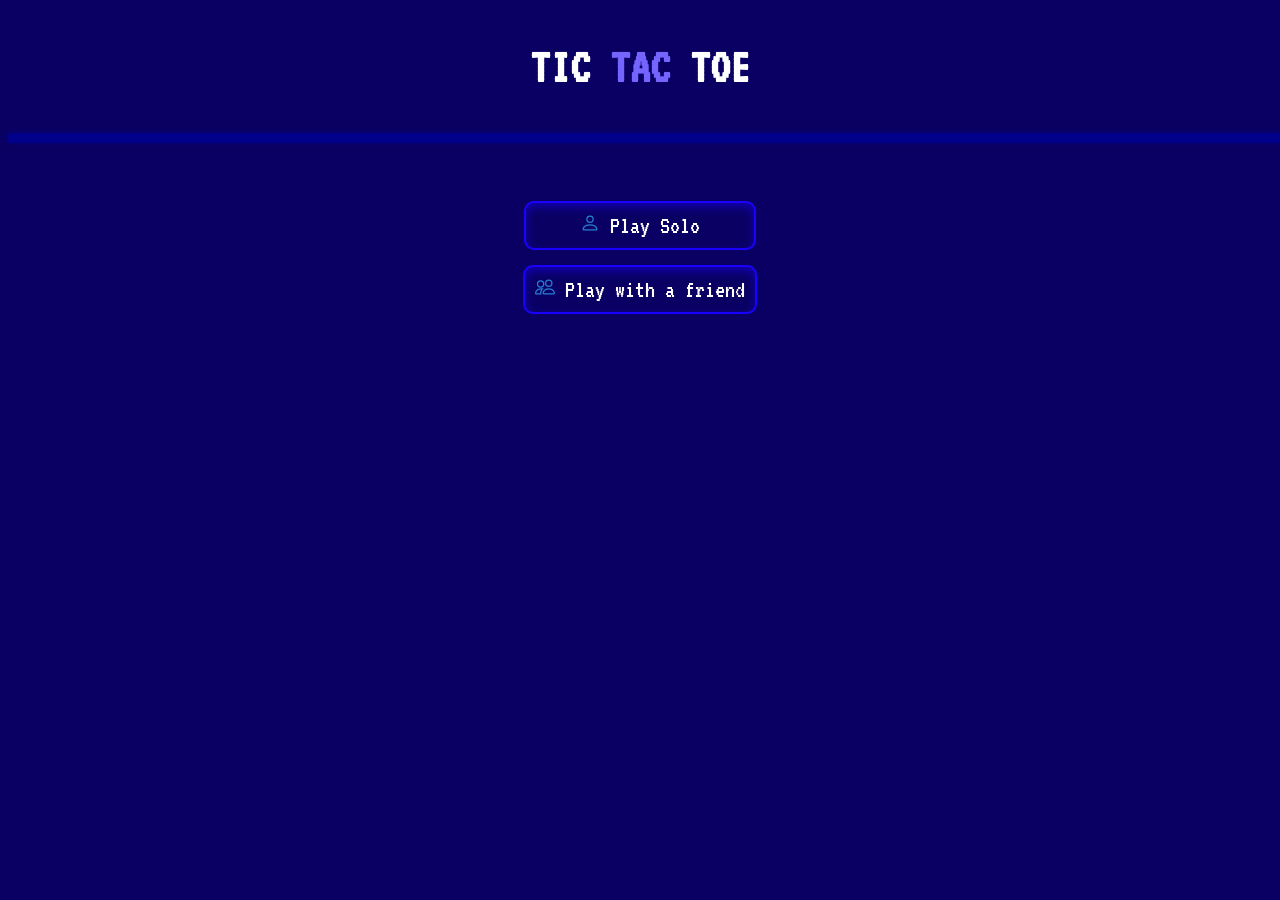
<file: index.html>
<!DOCTYPE html>
<html lang="en">
<head>
    <meta charset="UTF-8">
    <meta name="viewport" content="width=device-width, initial-scale=1.0">
    <title>Tic-Tac-Toe</title>

    <meta property="og:title" content="Tic-Tac-Toe">
    <meta property="og:description" content="Tic-Tac-Toe game made by Ranajit Mitra">
    <meta property="og:image" content="https://ranajit08.github.io/tic-tac-toe/assets/images/og.png">
    <meta property="og:url" content="https://ranajit08.github.io/tic-tac-toe/">
    <meta property="og:type" content="website">
    <meta property="og:image:width" content="985">
    <meta property="og:image:height" content="630">

    <link rel="stylesheet" href="css/style.css">
    <link rel="shortcut icon" href="assets/images/icons8-tic-tac-toe-32.png" type="image/x-icon">
    
</head>
<body>
    <h1>TIC <span id="hs">TAC</span> TOE</h1>
    <hr>
    <div id="mode-selector">
        <div class="m" id="b1">
            <img src="assets/images/person.svg" alt="single person">
            <a href="pages/bot-mode.html">Play Solo</a>
        </div>
        <div class="m" id="b2">
            <img src="assets/images/people.svg" alt="peoples">
            <a href="pages/fr-input.html">Play with a friend</a>
        </div>
    </div>
</body>
</html>
</file>
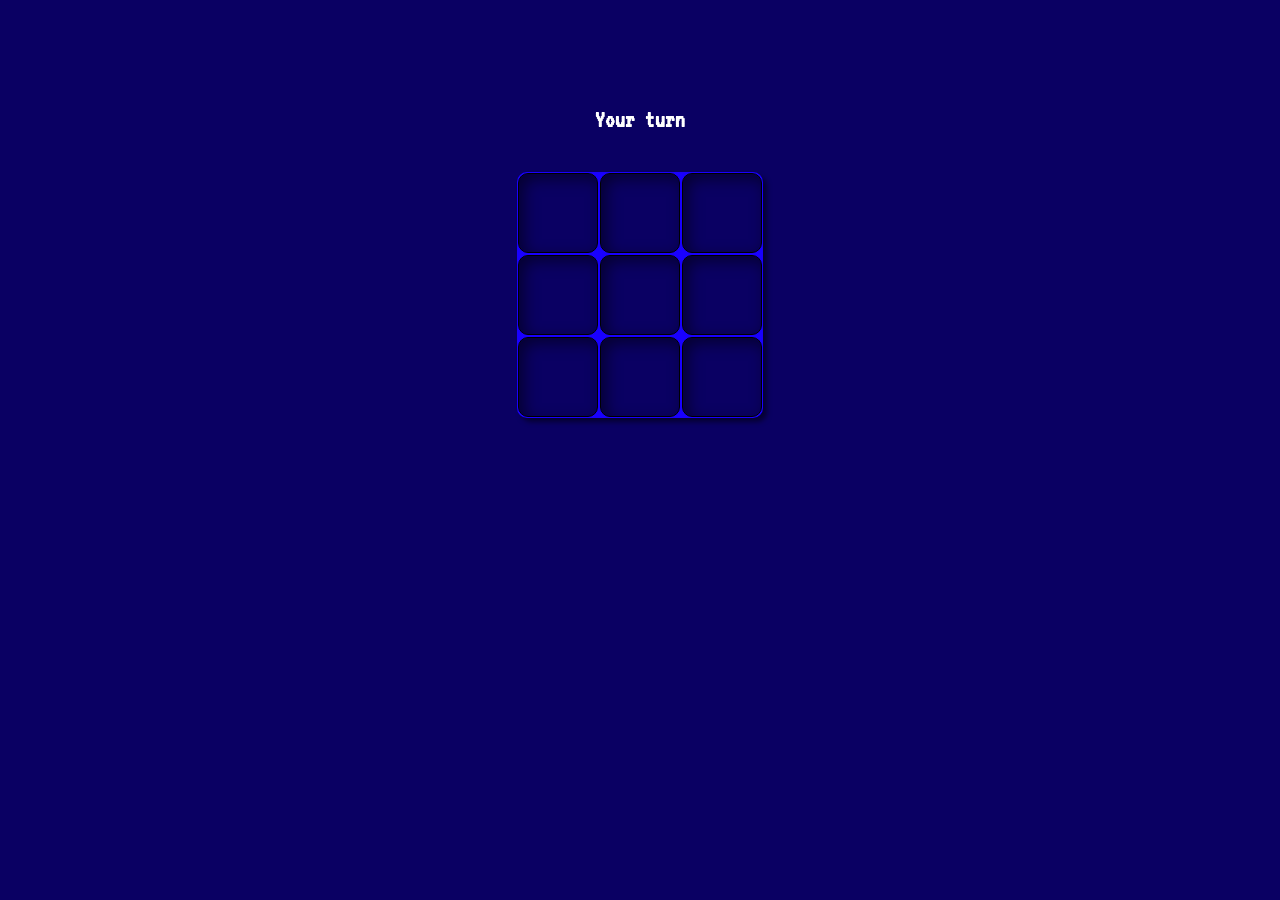
<file: pages/bot-board.html>
<!DOCTYPE html>
<html lang="en">
<head>
    <link rel="icon" href="../assets/images/icons8-tic-tac-toe-32.png"> 
    <link rel="stylesheet" href="../css/style.css">
    <meta charset="UTF-8">
    <meta name="viewport" content="width=device-width, initial-scale=1.0">
    <title>Tic-Tac-Toe</title>
</head>
<body>
    <div id="board">
        <h2></h2>
        <table>
            <tr>
                <td><input type="button" class="i" id="1" value=""></td>
                <td><input type="button" class="i" id="2" value=""></td>
                <td><input type="button" class="i" id="3" value=""></td>
            </tr>
            <tr>
                <td><input type="button" class="i" id="4" value=""></td>
                <td><input type="button" class="i" id="5" value=""></td>
                <td><input type="button" class="i" id="6" value=""></td>
            </tr>
            <tr>
                <td><input type="button" class="i" id="7" value=""></td>
                <td><input type="button" class="i" id="8" value=""></td>
                <td><input type="button" class="i" id="9" value=""></td>
            </tr>
        </table>
        <dialog id="w">
            <p id="h"></p>
            <input type="button" id="restart" value="Restart">
            <input type="button" id="back" value="Back">
        </dialog>
    </div>
    <div id="overlay"></div>
    <script src="../js/board.js"></script>
</body>
</html>
</file>
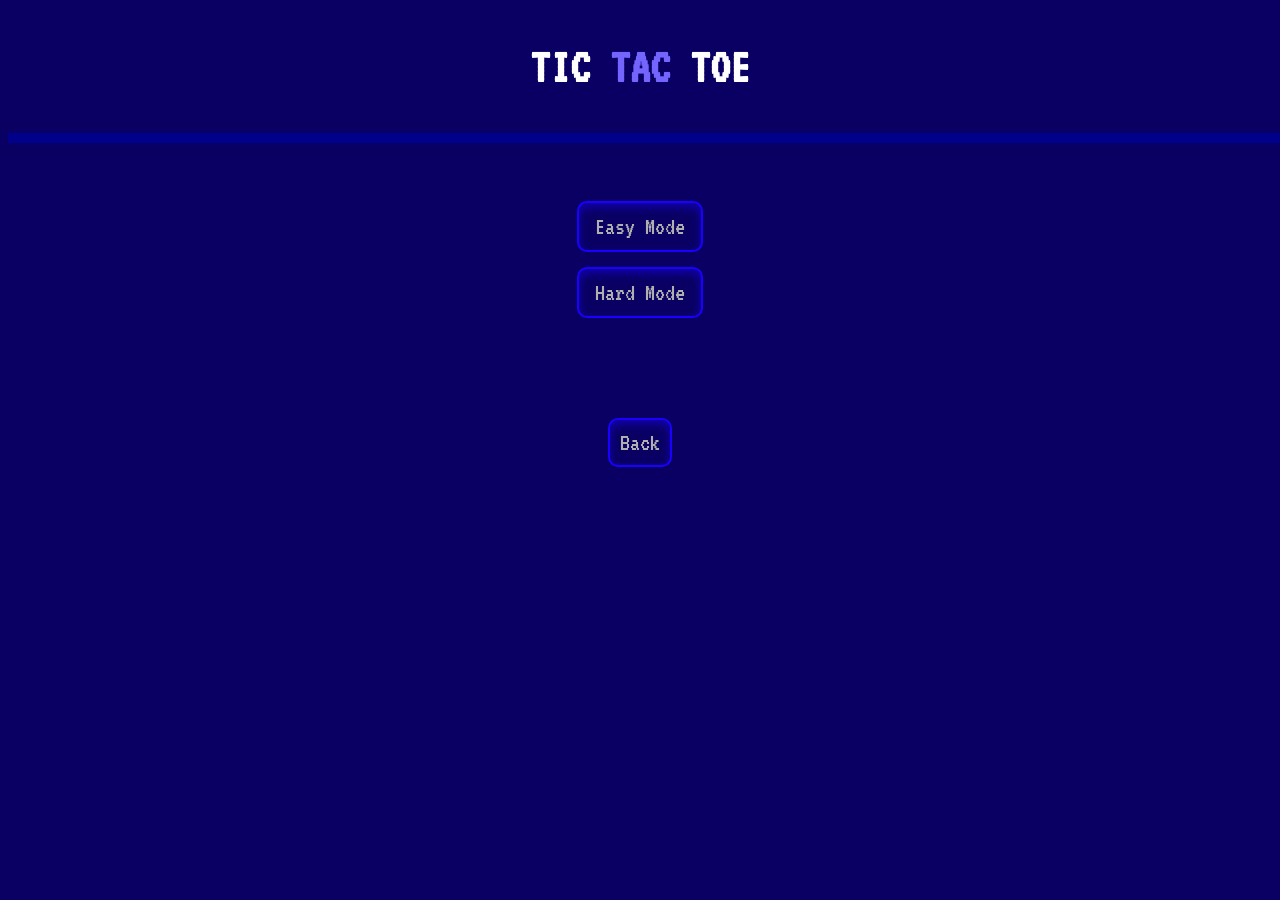
<file: pages/bot-mode.html>
<!DOCTYPE html>
<html lang="en">
<head>
    <link rel="stylesheet" href="../css/style.css">
    <link rel="shortcut icon" href="../assets/images/icons8-tic-tac-toe-32.png" type="image/x-icon">
    <meta charset="UTF-8">
    <meta name="viewport" content="width=device-width, initial-scale=1.0">
    <title>Tic-Tac-Toe</title>
</head>
<body>
    <h1>TIC <span id="hs">TAC</span> TOE</h1>
    <hr>
    <div id="mode-selector">
        <div class="b">
            <input type="button" id="easy" class="t" value="Easy Mode">
        </div>
        <div class="b">
            <input type="button" id="hard" class="t" value="Hard Mode">
        </div>
    </div>
    <input type="button" id="rules" value="Back">
    <script src="../js/mode.js"></script>
</body>
</html>
</file>
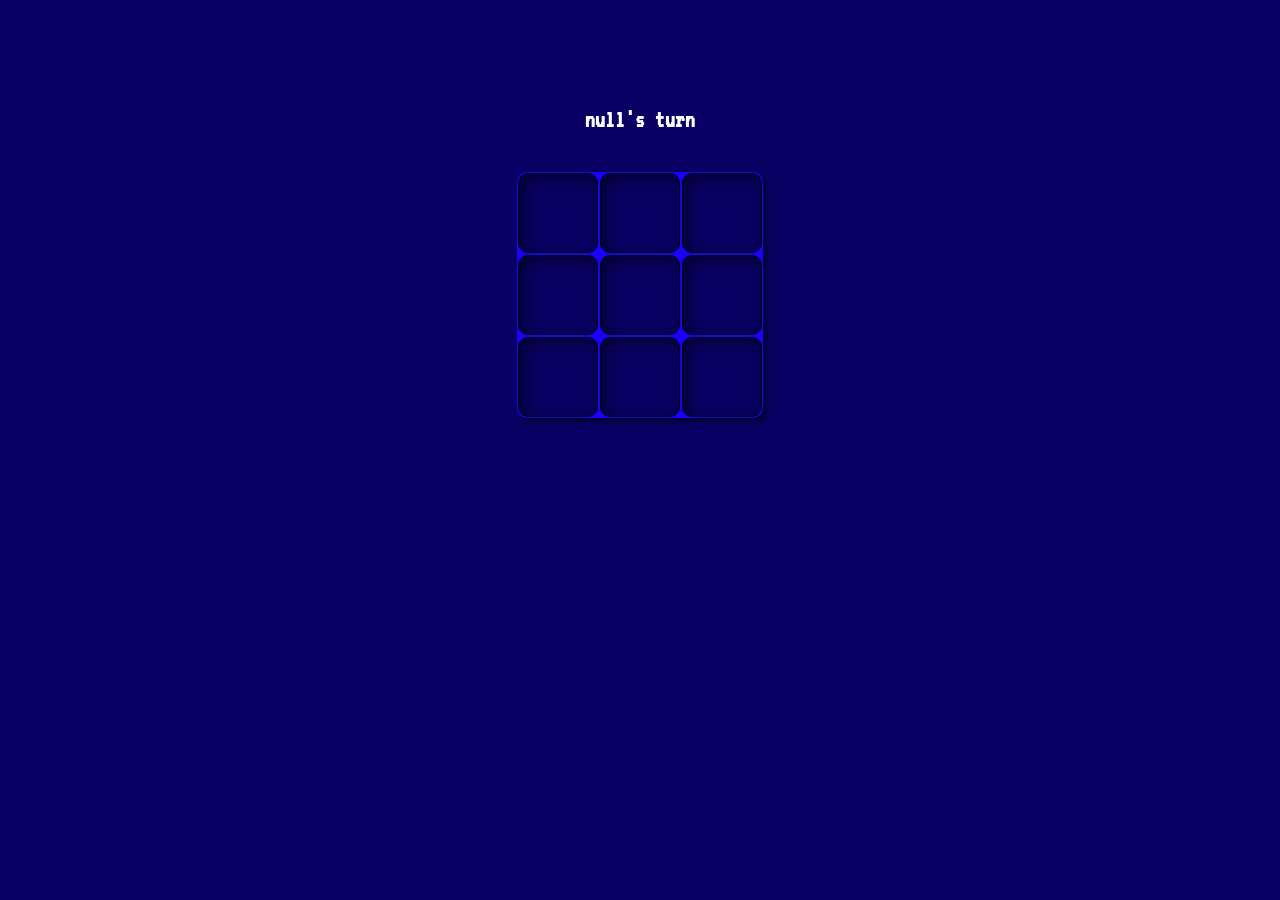
<file: pages/fr-board.html>
<!DOCTYPE html>
<html lang="en">
<head>
    <link rel="stylesheet" href="../css/style.css">
    <meta charset="UTF-8">
    <meta name="viewport" content="width=device-width, initial-scale=1.0">
    <title>Tic-Tac-Toe</title>
</head>
<body>
    <div id="board">
        <h2></h2>
        <table>
            <tr>
                <td><input type="button" class="i" id="1" value=""></td>
                <td><input type="button" class="i" id="2" value=""></td>
                <td><input type="button" class="i" id="3" value=""></td>
            </tr>
            <tr>
                <td><input type="button" class="i" id="4" value=""></td>
                <td><input type="button" class="i" id="5" value=""></td>
                <td><input type="button" class="i" id="6" value=""></td>
            </tr>
            <tr>
                <td><input type="button" class="i" id="7" value=""></td>
                <td><input type="button" class="i" id="8" value=""></td>
                <td><input type="button" class="i" id="9" value=""></td>
            </tr>
        </table>
        <dialog id="w">
            <p id="h"></p>
            <input type="button" id="restart" value="Restart">
            <input type="button" id="back" value="Back">
        </dialog>
    </div>
    <script src="../js/fr-board.js"></script>
</body>
</html>
</file>
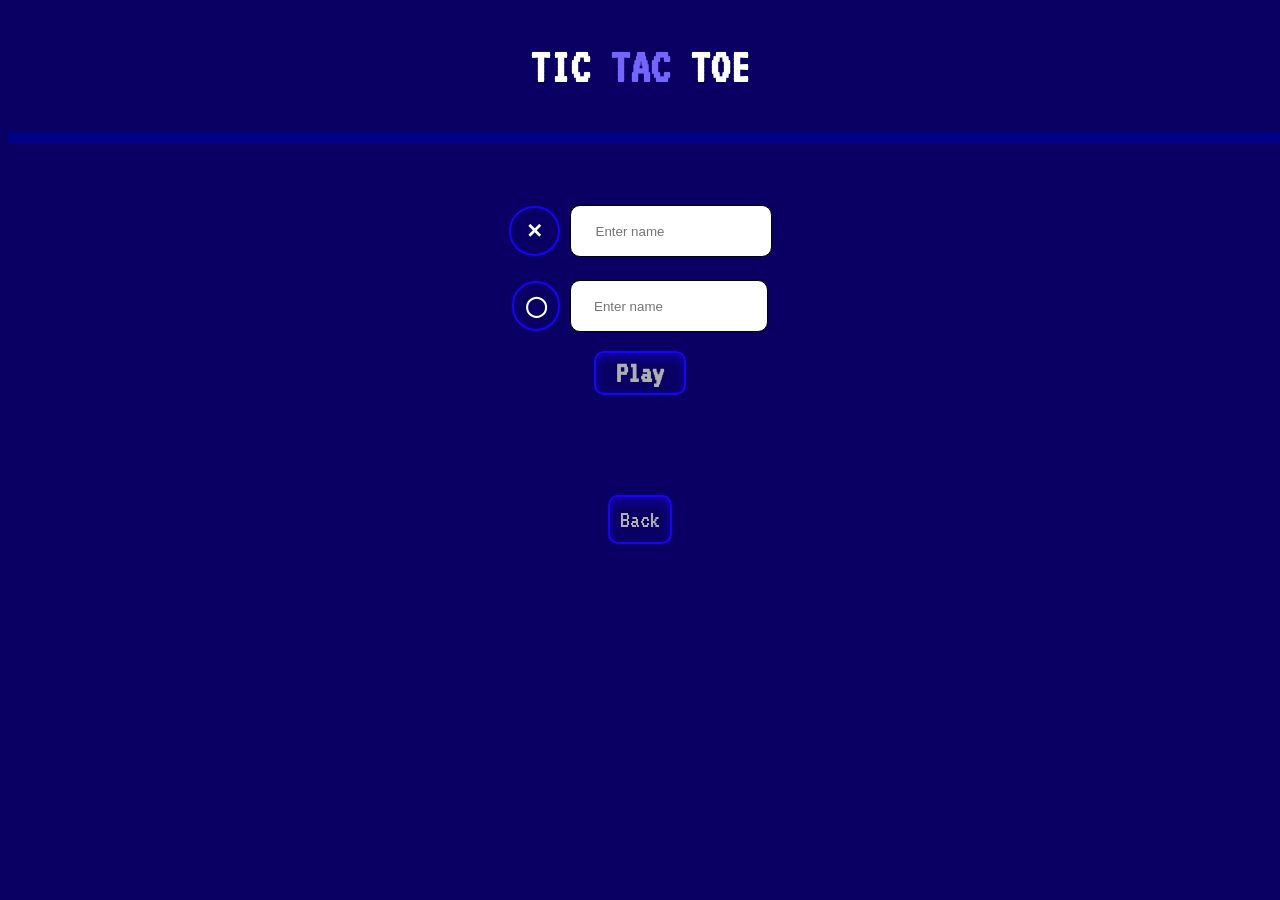
<file: pages/fr-input.html>
<!DOCTYPE html>
<html lang="en">
<head>
    <link rel="stylesheet" href="../css/style.css">
    <link rel="shortcut icon" href="../assets/images/icons8-tic-tac-toe-32.png" type="image/x-icon">
    <meta charset="UTF-8">
    <meta name="viewport" content="width=device-width, initial-scale=1.0">
    <title>Tic-Tac-Toe</title>
</head>
<body>
    <h1>TIC <span id="hs">TAC</span> TOE</h1>
    <hr>
    <div id="mode-selector">
        <div class="input">
            <p id="c">✕</p>
            <input type="text" id="cross" placeholder="Enter name">
        </div>
        <div class="input">
            <p>◯</p>
            <input type="text" id="ovel" placeholder="Enter name">
        </div>
        <input type="button" id="play" value="Play">
    </div>
    <input type="button" id="rules" value="Back">
    <script src="../js/fr-input.js"></script>
</body>
</html>
</file>
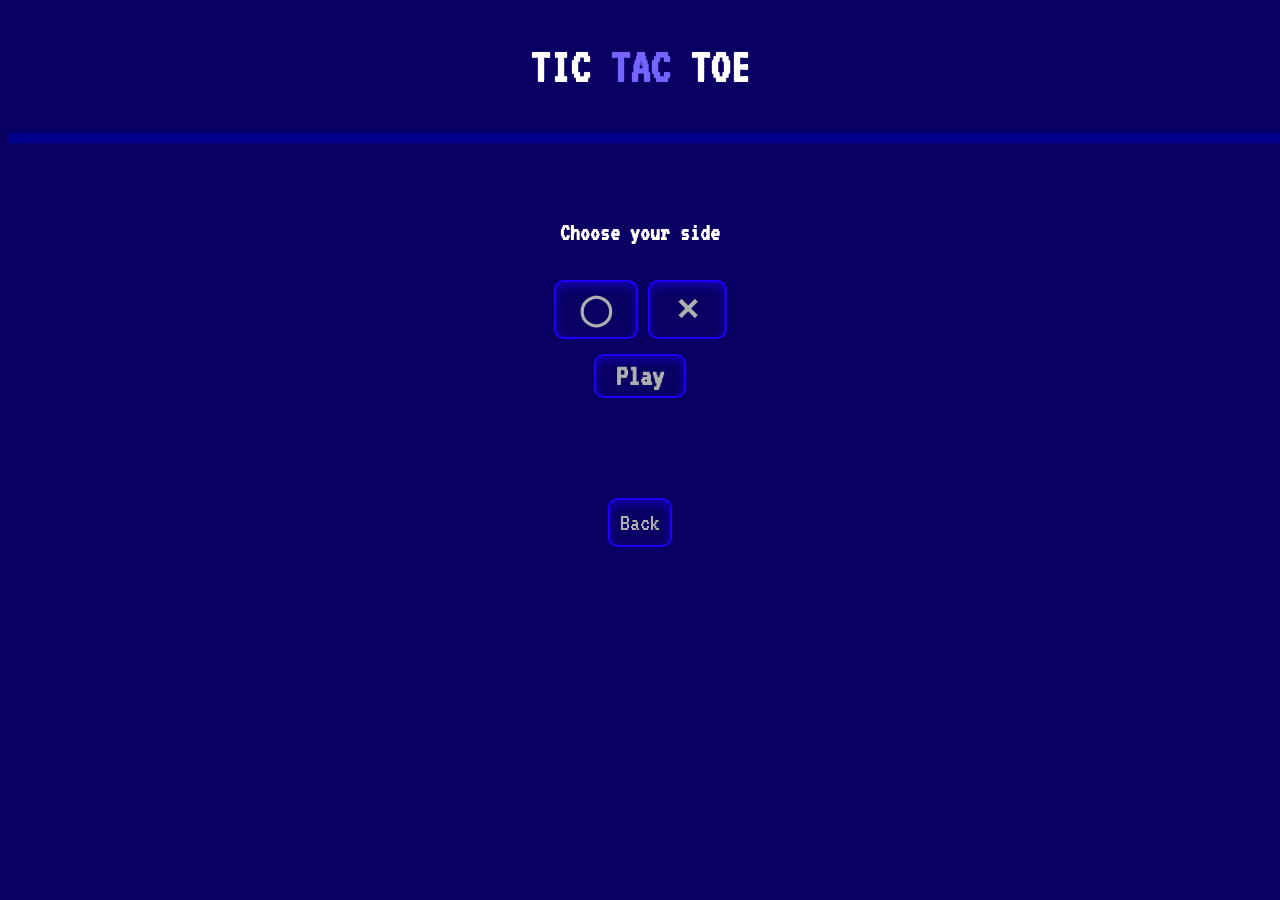
<file: pages/side.html>
<!DOCTYPE html>
<html lang="en">
<head>
    <link rel="stylesheet" href="../css/style.css">
    <link rel="shortcut icon" href="../assets/images/icons8-tic-tac-toe-32.png" type="image/x-icon">
    <meta charset="UTF-8">
    <meta name="viewport" content="width=device-width, initial-scale=1.0">
    <title>Tic-Tac-Toe</title>
</head>
<body>
    <h1>TIC <span id="hs">TAC</span> TOE</h1>
    <hr>
    <div id="mode-selector">
        <h2>Choose your side</h2>
        <div id="s">
            <input type="button" id="ovel" class="p" value="◯">
            <input type="button" id="cross" class="p" value="✕">
        </div>
        <input type="button" id="play" value="Play">
    </div>
    <input type="button" id="rules" value="Back">
    <script src="../js/side.js"></script>
</body>
</html>
</file>
<file: css/style.css>
@import url('https://fonts.googleapis.com/css2?family=VT323&display=swap');
body {
    display: flex;
    align-items: center;
    justify-content: center;
    flex-direction: column;
    background-color: rgb(10, 0, 99);
    color: rgb(255, 255, 255);
    font-family: "VT323", monospace;
}
hr {
    color: rgb(5, 5, 177);

}
#mode-selector {
    display: flex;
    flex-direction: column;
    justify-content: center;
    align-items: center;
    flex-wrap: wrap;
    margin-top: 50px;
    gap: 15px;
}
h1 {
    font-size: 50px;
}
hr {
    width: 100%;
    border: 5px solid rgb(0, 0, 138);
    box-shadow: 0 0 10px rgb(0, 0, 117, 0.5);
}
.m {
    display: flex;
    flex-direction: row;
    gap: 10px;
    border: 2px solid rgb(25, 0, 255);
    font-size: 25px;
    padding: 10px;
    color: rgb(175, 175, 175);
    border-radius: 10px;
    box-shadow: 1px 1px 5px rgb(0, 0, 0, 0.5);
    box-shadow: inset 0 4px 10px rgba(25, 0, 255, 0.5);
}
.m > img {
    height: 20px;
    width: 20px;
    filter: invert(36%) sepia(98%) saturate(747%) hue-rotate(180deg) brightness(95%) contrast(90%);
}
#b1 {
    padding-left: 54px;
    padding-right: 54px;
    color: white;
}
a {
    text-decoration: none;
    color: white;
}
#rules {
    margin-top: 100px;
    justify-content: center;
    background-color: rgb(10, 0, 99);
    font-family: "VT323", monospace;
    padding-left: 20px;
    padding-right: 20px;
    border-radius: 10px;
    display: flex;
    flex-direction: row;
    gap: 10px;
    border: 2px solid rgb(25, 0, 255);
    font-size: 25px;
    padding: 10px;
    color: rgb(175, 175, 175);
    border-radius: 10px;
    box-shadow: 1px 1px 5px rgb(0, 0, 0, 0.5);
    box-shadow: inset 0 4px 10px rgba(25, 0, 255, 0.5);
}
.b {
    padding-left: 20px;
    padding-right: 20px;
    border-radius: 10px;
    display: flex;
    flex-direction: row;
    gap: 10px;
    border: 2px solid rgb(25, 0, 255);
    font-size: 25px;
    padding: 10px;
    color: rgb(175, 175, 175);
    border-radius: 10px;
    box-shadow: 1px 1px 5px rgb(0, 0, 0, 0.5);
    box-shadow: inset 0 4px 10px rgba(25, 0, 255, 0.5);
}
.t {
    background: transparent;
    border: none;
    font-size: 25px;
    color: black;
    font-family: "VT323", monospace;
    cursor: pointer;
    color: rgb(175, 175, 175);
}
#board {
    display: flex;
    justify-content: center;
    align-items: center;
    margin-top: 80px;
    flex-direction: column;
}
.i {
    font-size: 37px;
    height: 80px;
    width: 80px;
    background-color: rgb(10, 0, 99);
    color: white;
    border: 1px solid rgb(0, 0, 0);
    border-radius: 10px;
    box-shadow: inset 5px 5px 15px rgb(0, 0, 0, 0.5);
}
#s {
    display: flex;
    flex-direction: row;
    gap: 10px;
    justify-content: center;
    align-items: center;
}
.p {
    font-weight: bold;
    border: 2px solid rgb(25, 0, 255);
    font-size: 30px;
    background-color:  rgb(10, 0, 99);
    border-radius: 10px;
    color: rgb(175, 175, 175);
    box-shadow: 1px 1px 5px rgb(0, 0, 0, 0.5);
    box-shadow: inset 0 4px 10px rgba(25, 0, 255, 0.5);
}
#ovel {
    padding-left: 23px;
    padding-right: 23px;
    padding-top: 10px;
    padding-bottom: 10px;
}
#cross {
    padding-left: 25px;
    padding-right: 25px;
    padding-top: 10px;
    padding-bottom: 10px;
}
#play {
    padding: 5px;
    padding-left: 20px;
    padding-right: 20px;
    font-family: "VT323", monospace;

    font-weight: bold;
    border: 2px solid rgb(25, 0, 255);
    font-size: 30px;
    background-color:  rgb(10, 0, 99);
    border-radius: 10px;
    color: rgb(175, 175, 175);
    box-shadow: 1px 1px 5px rgb(0, 0, 0, 0.5);
    box-shadow: inset 0 4px 10px rgba(25, 0, 255, 0.5);
}
#overlay {
    position: fixed;
    top: 0;
    left: 0;
    width: 100%;
    height: 100%;
    background: transparent;
    display: none;
    z-index: 999;
}
#w[open] {
    background-color: rgb(25, 0, 255);
    color: rgb(175, 175, 175);
    padding: 10px;
    font-size: 21px;
    height: 170px;
    width: 200px;
    display: flex;
    flex-direction: column;
    align-items: center;
    border-radius: 10px;
    border: none;
    display: flex;
    flex-direction: column;
    gap: 10px;
}
#w[open] > #restart {
    font-size: 20px;
    padding: 5px;
    justify-content: center;
    border: 2px solid rgba(25, 0, 255);
    border-radius: 10px;
    background-color: rgb(10, 0, 99);
    box-shadow: inset 0 4px 10px rgba(25, 0, 255, 0.5);
    color: white;
    padding-left: 20px;
    padding-right: 20px;
    font-family: "VT323", monospace;
}
#w::backdrop {
    background: rgba(0,0,0,0.5);
    backdrop-filter: blur(3px);
}
#w > #back {
    background-color:rgb(10, 0, 99);
    color: white;
    font-size: 20px;
    border: 2px solid rgba(25, 0, 255);
    box-shadow: inset 0 4px 10px rgba(25, 0, 255, 0.5);
    border-radius: 10px;
    padding: 5px;
    padding-left: 32px;
    padding-right: 32px;
    font-family: "VT323", monospace;
}
.input {
    display: flex;
    flex-direction: row;
    gap: 10px;
    height: 40px;
    justify-content: center;
    align-items: center;
    padding: 10px;
}
.input > input {
    height: 30px;
    width: 150px;
    padding: 4px;
    border: 1px solid black;
    border-radius: 10px;
    padding-left: 9px;
}
.input > p {
    font-size: 20px;
    font-weight: bold;
    border: 2px solid rgba(25, 0, 255);
    background-color: rgb(10, 0, 99);
    color: white;
    border-radius: 100px;
    padding: 11px;
}
#c {
    padding-left: 15px;
    padding-right: 15px;
}

#hs {
    color: rgb(117, 101, 255);
}
table {
    border-collapse: collapse;
    margin-top: 20px;
    background-color: rgb(25, 0, 255);
    box-shadow: 4px 4px 5px rgb(0, 0, 0, 0.5);
    border-radius: 10px;
}
#h {
    font-size: 25px;
}
</file>
